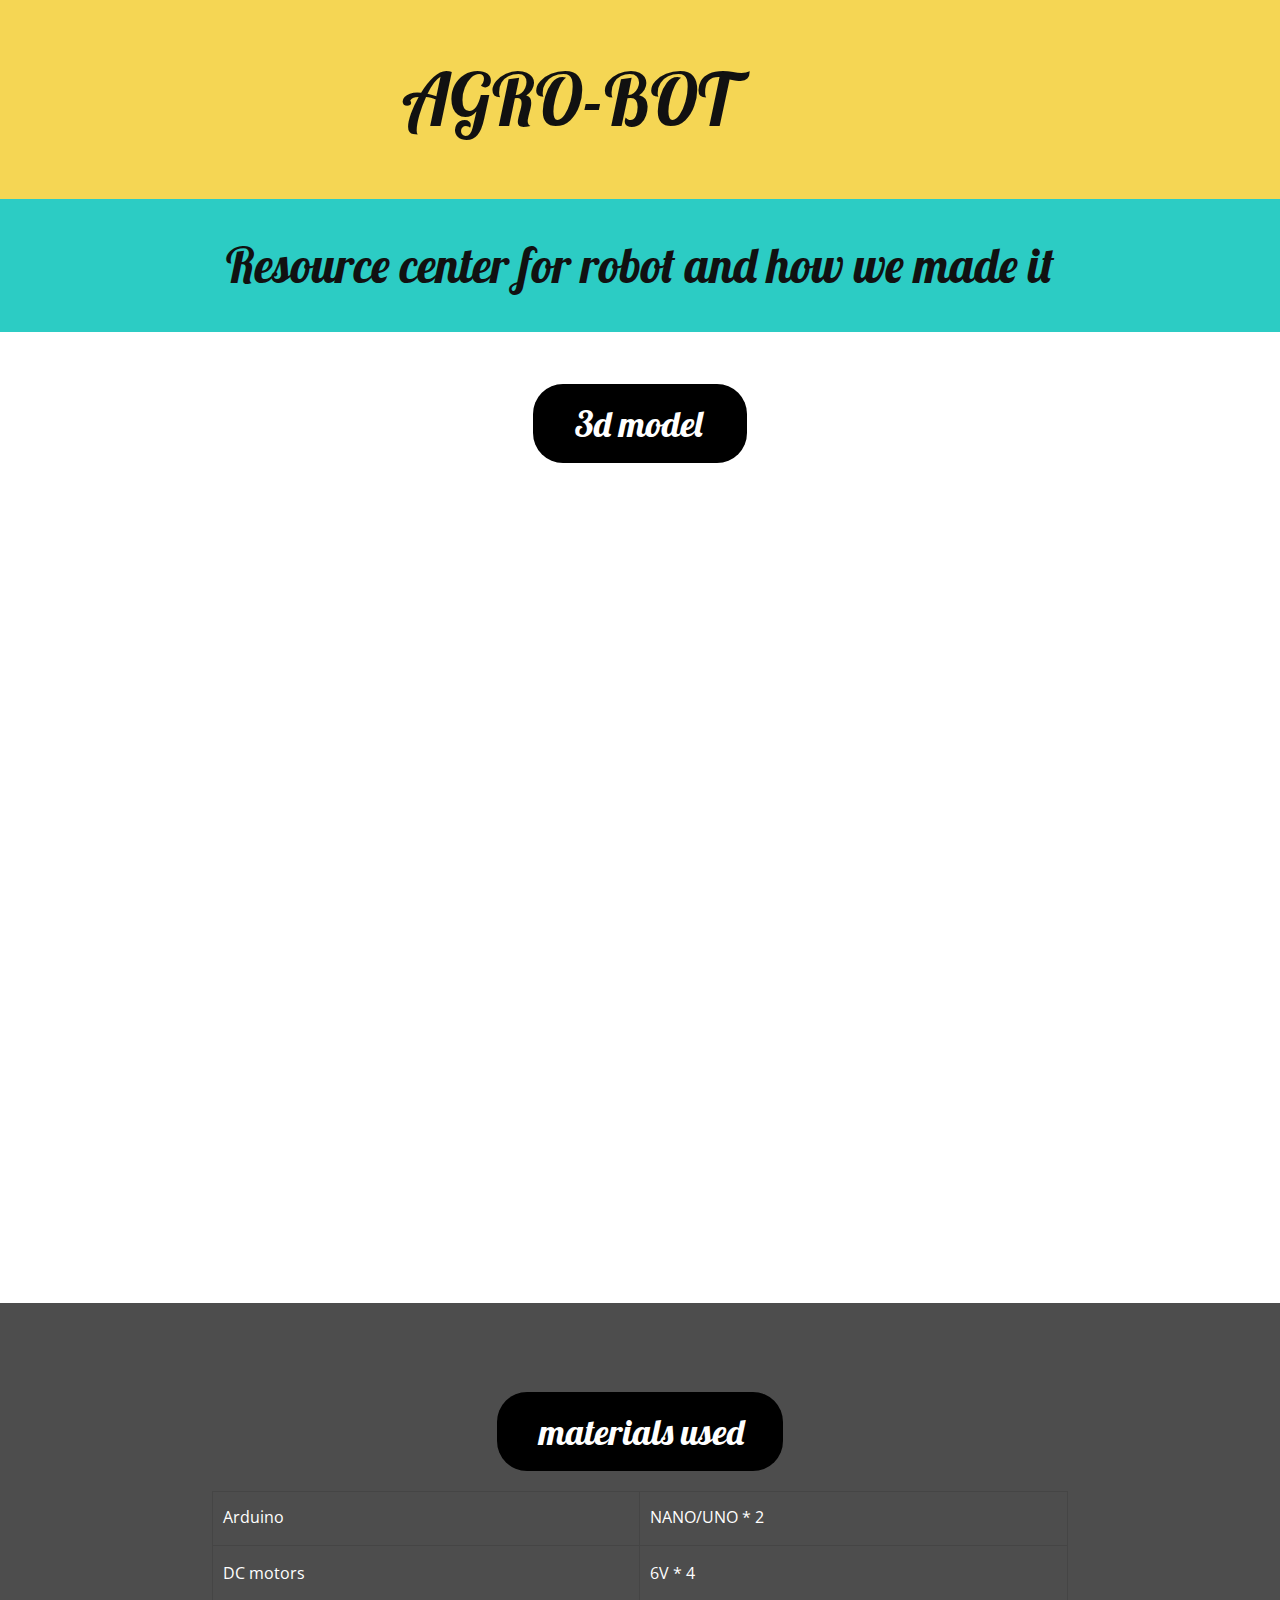
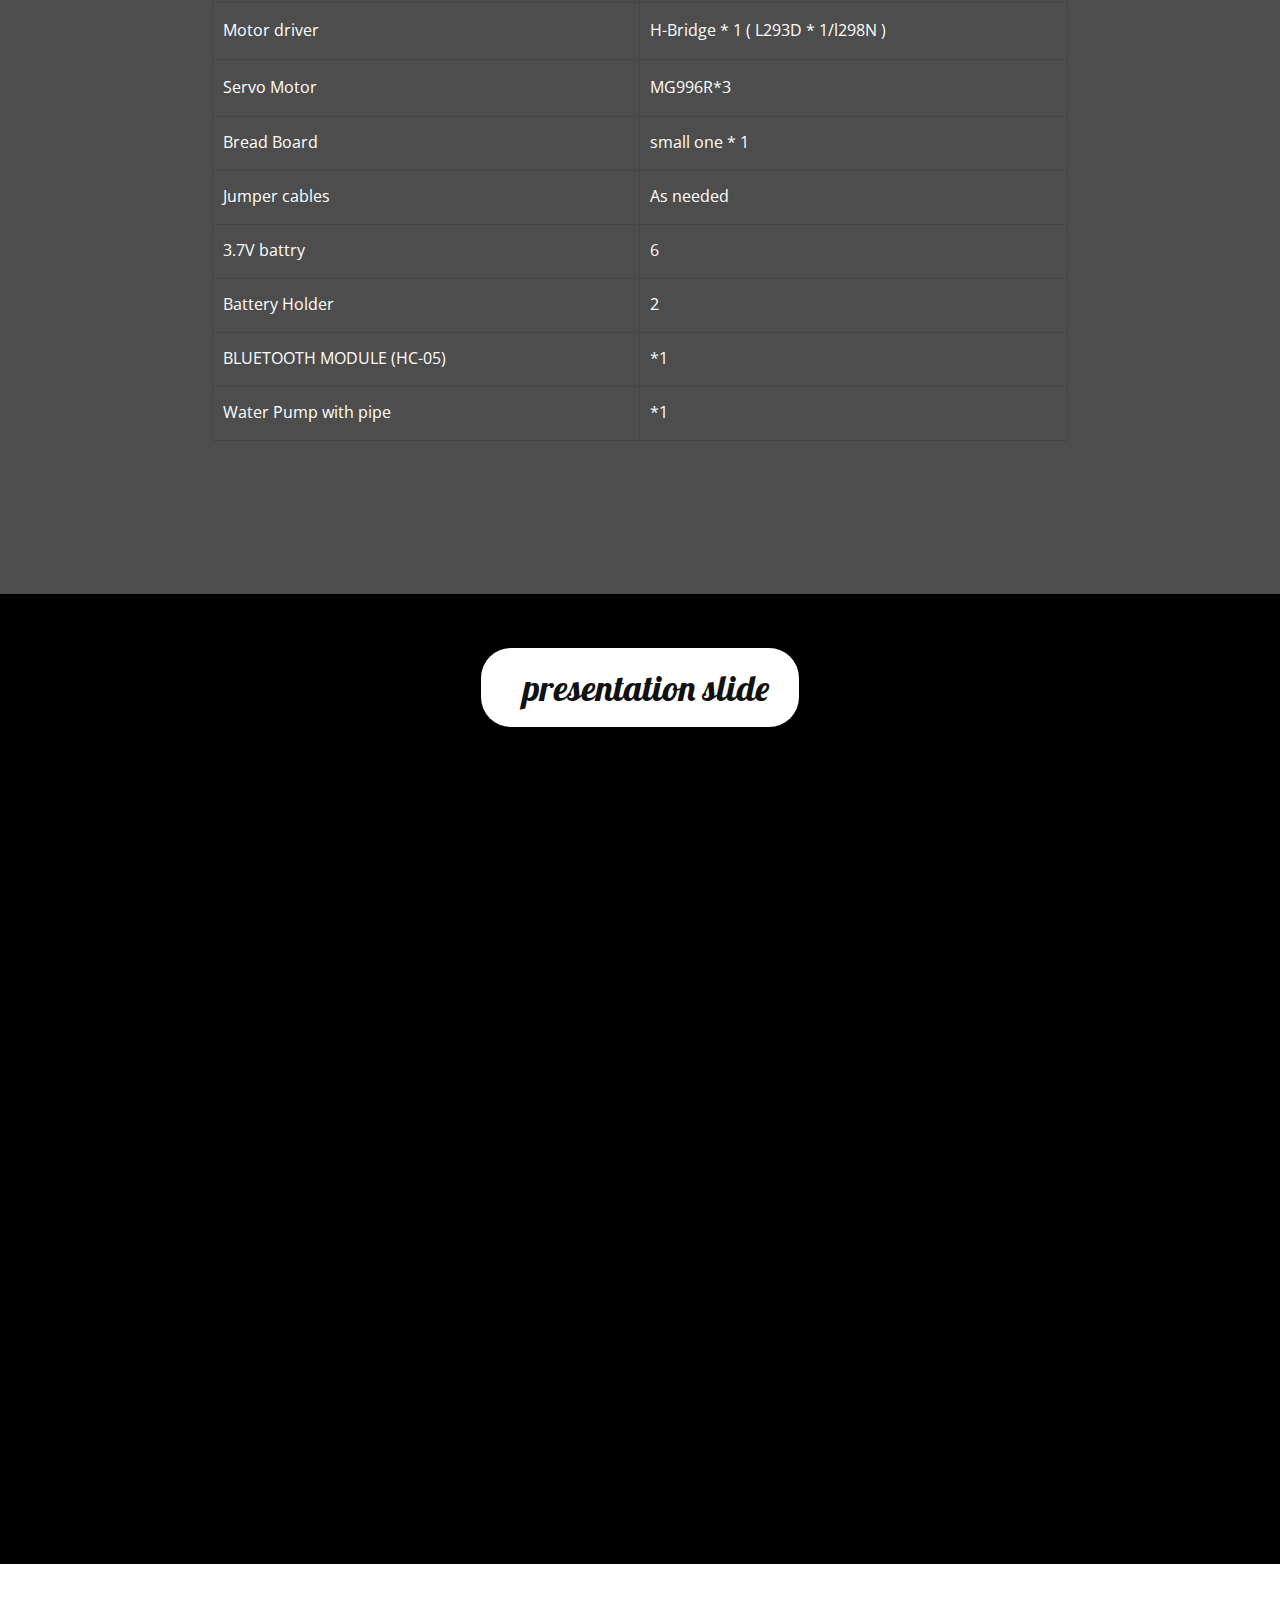
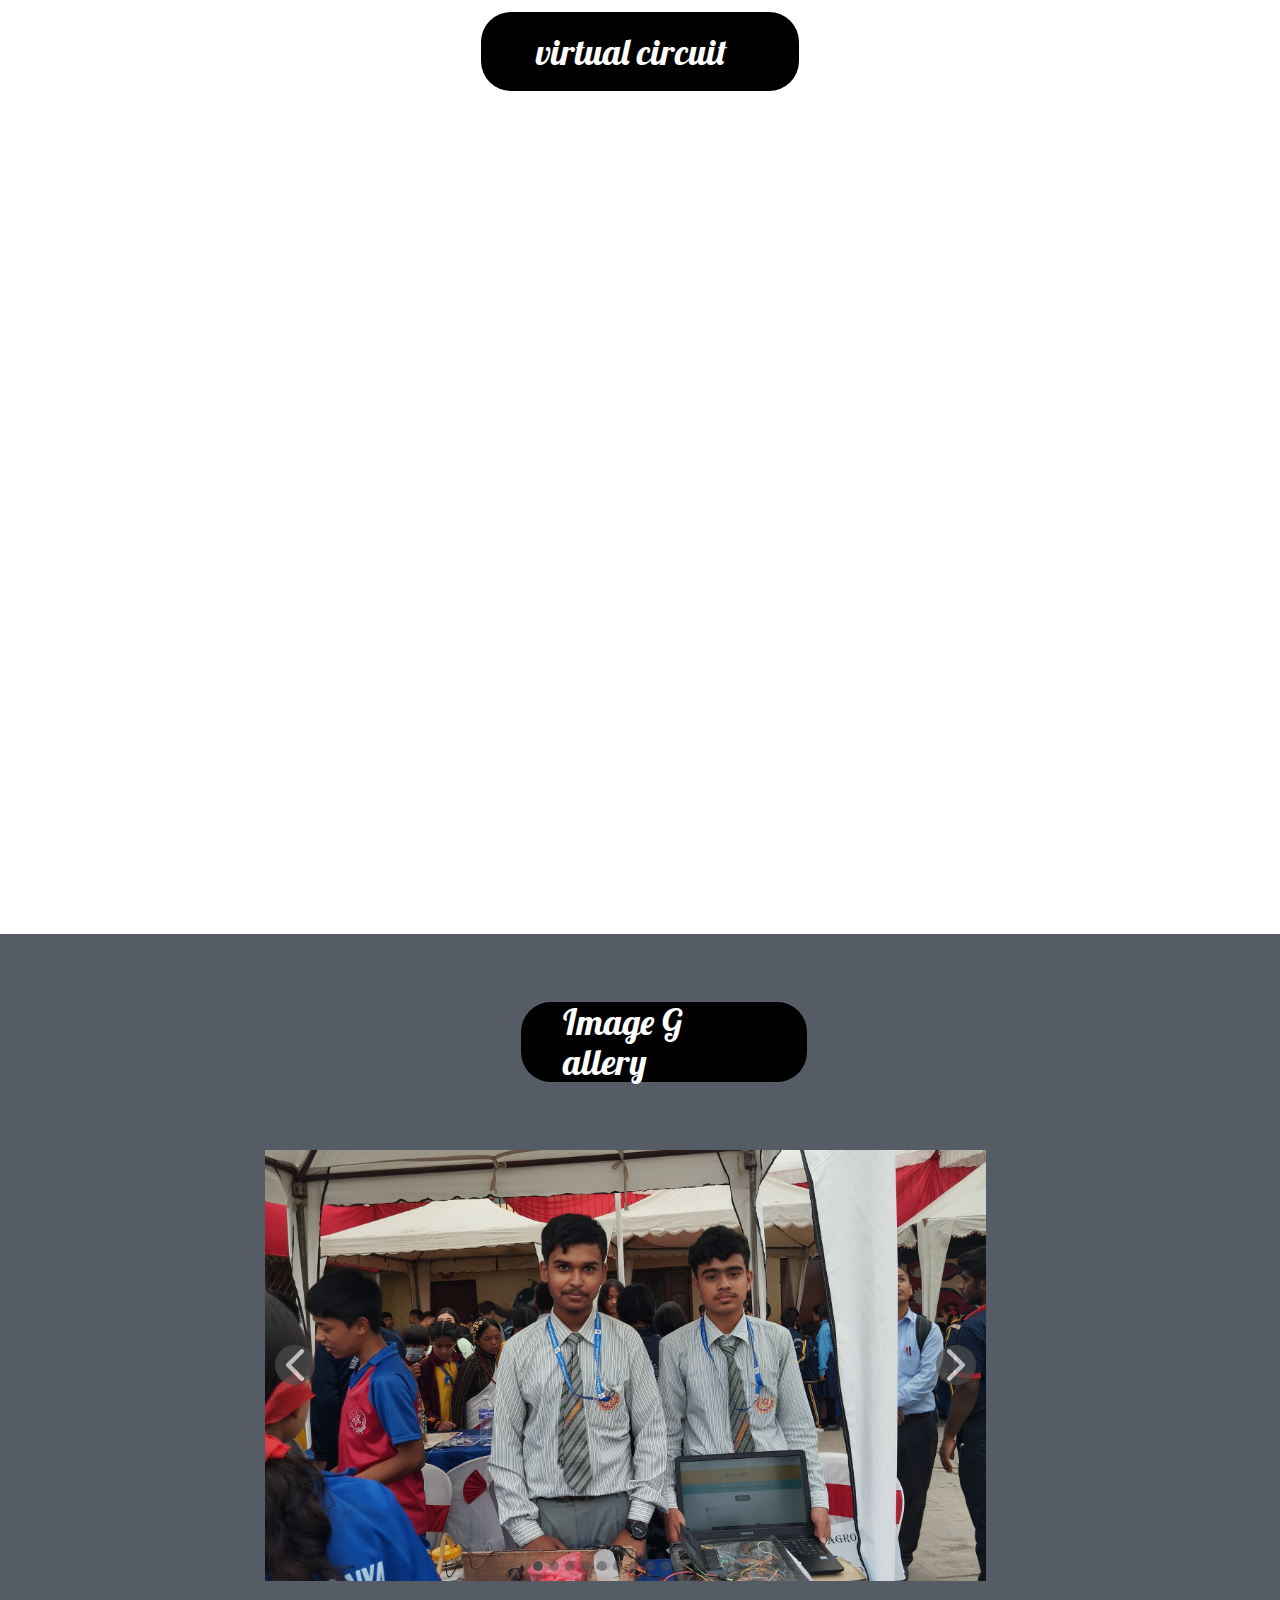
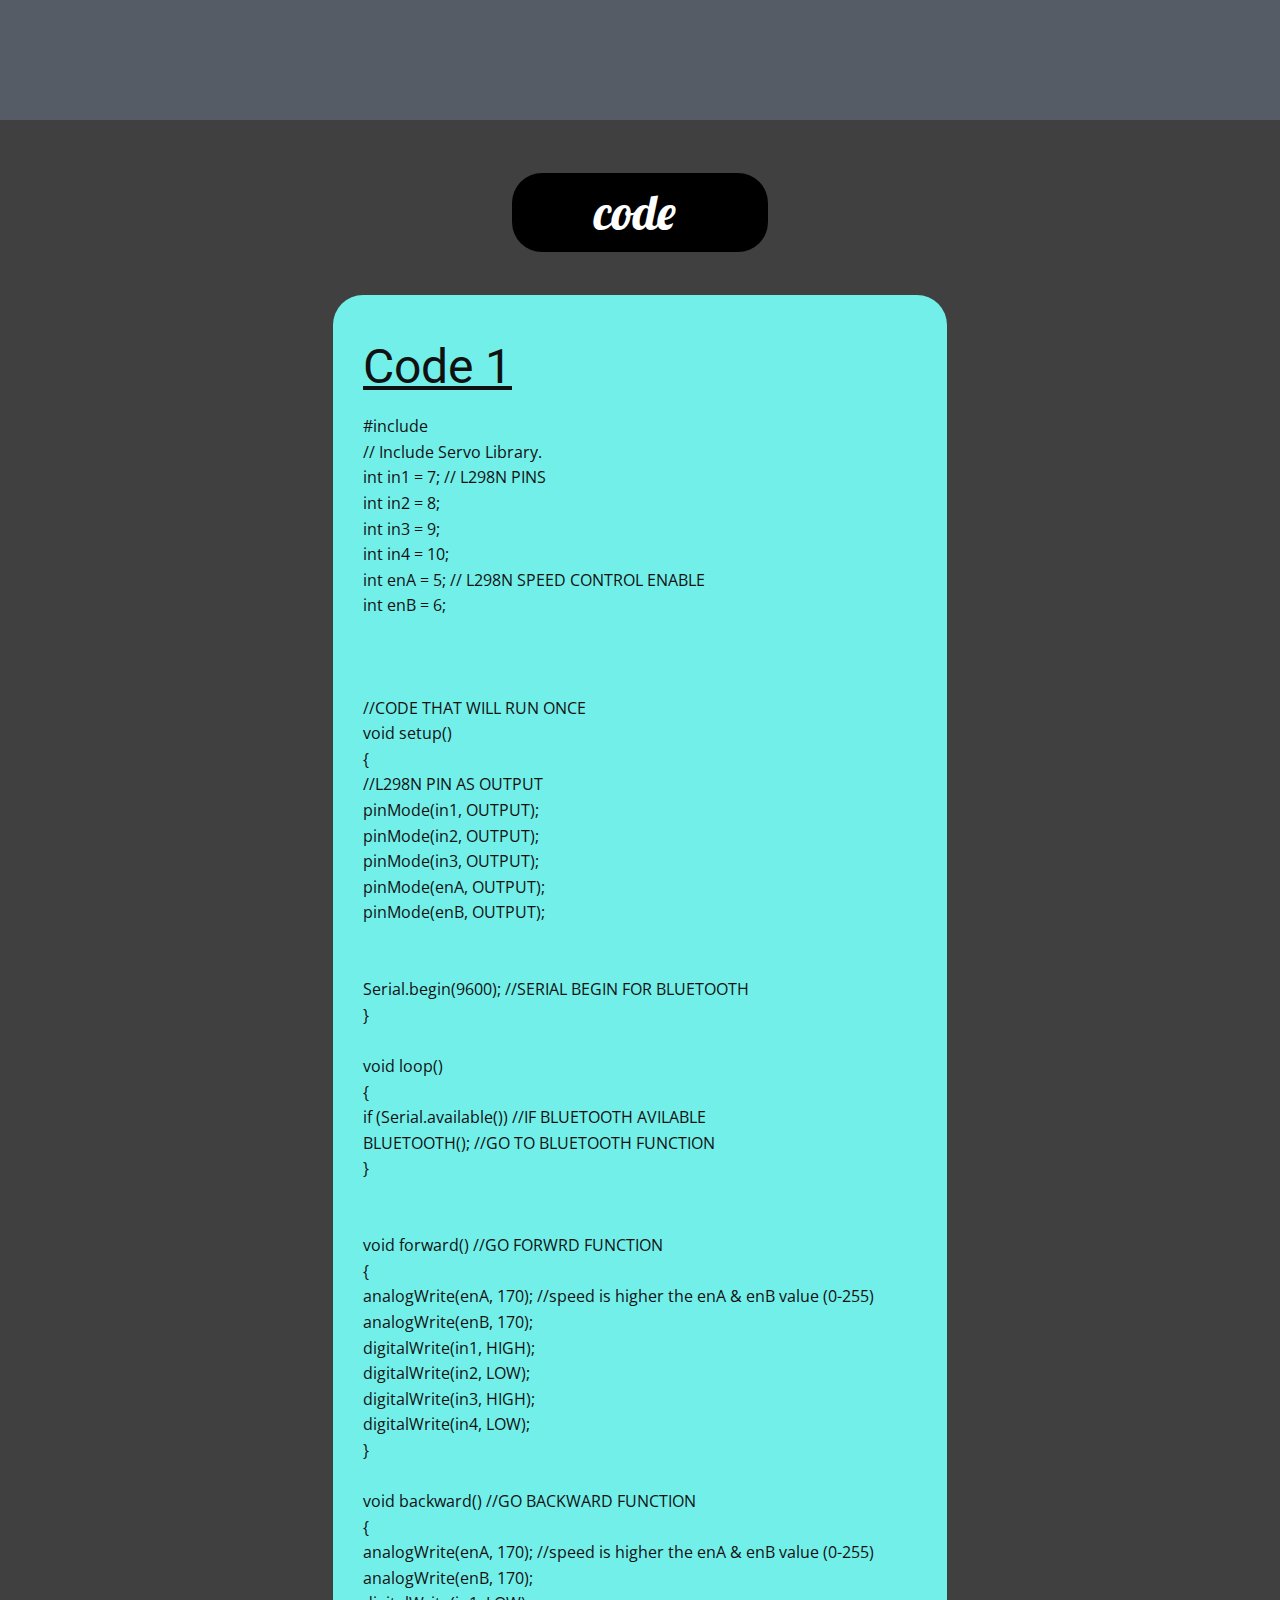
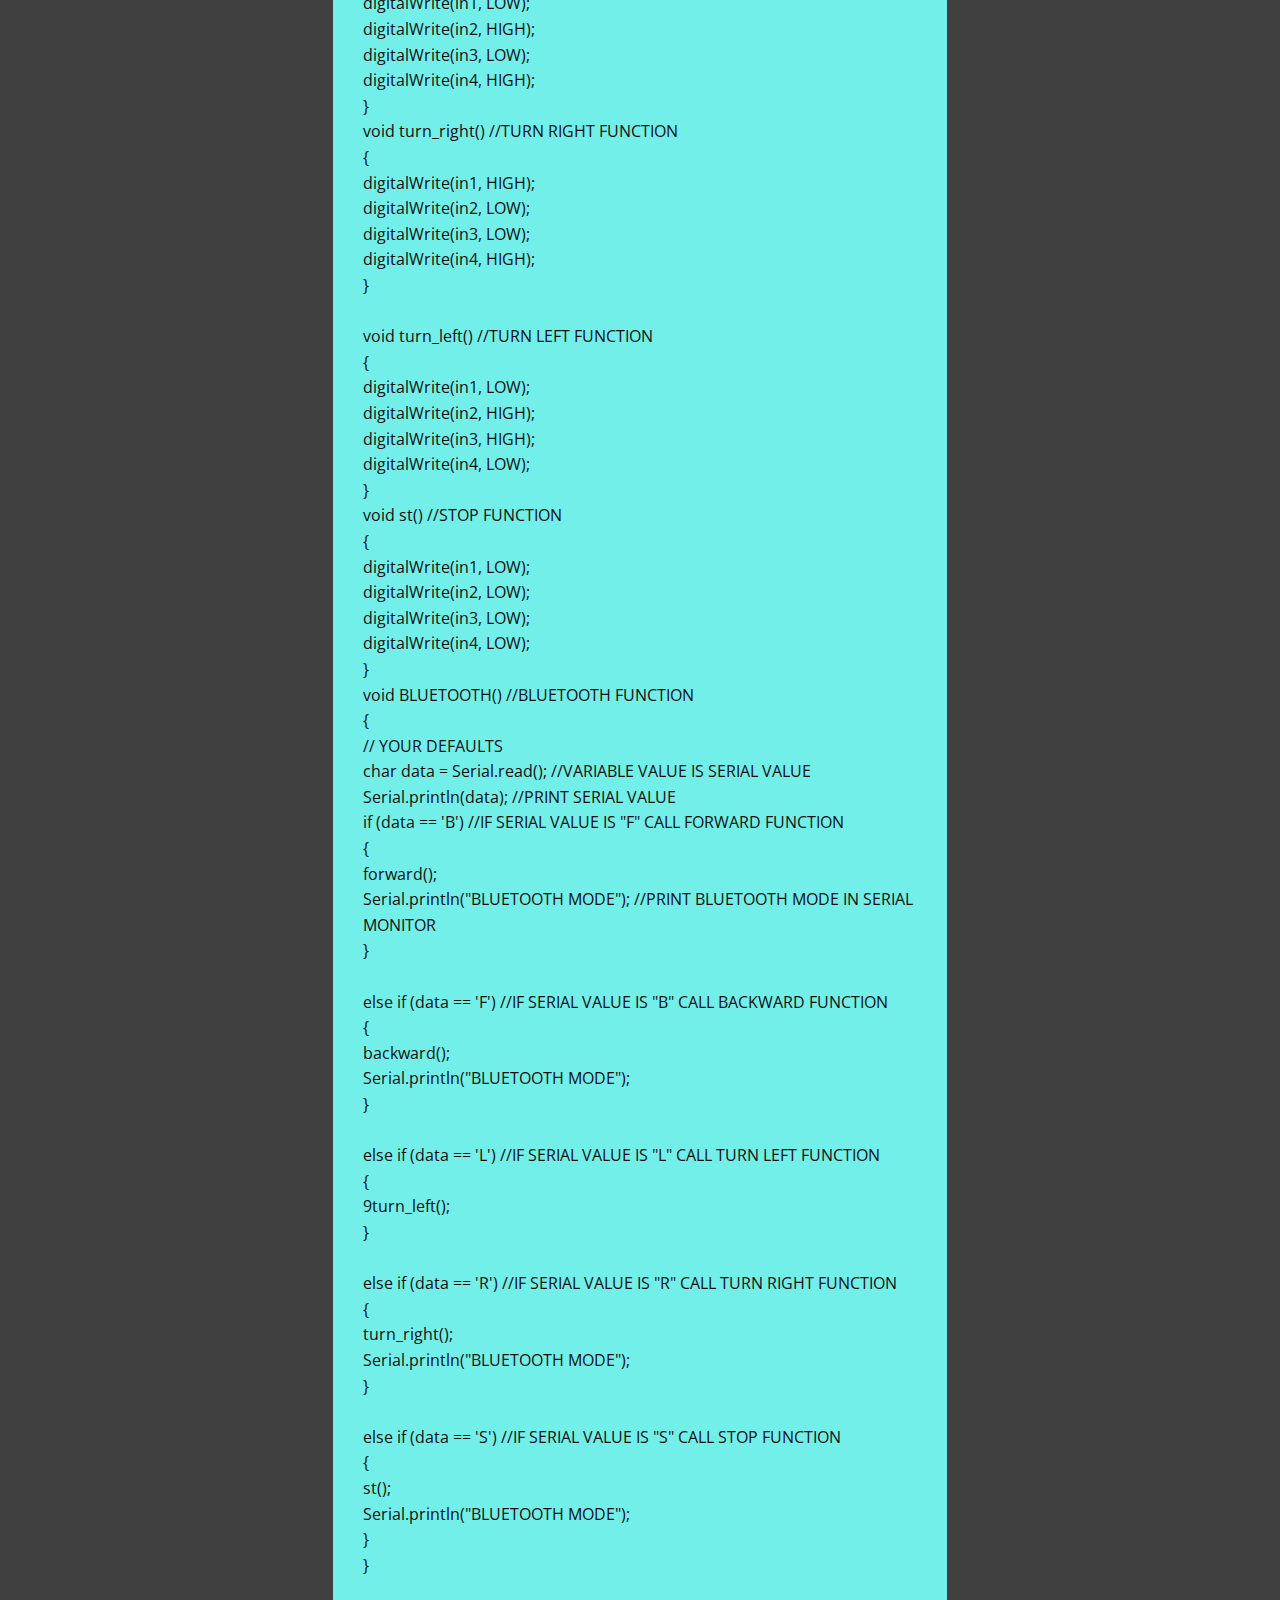
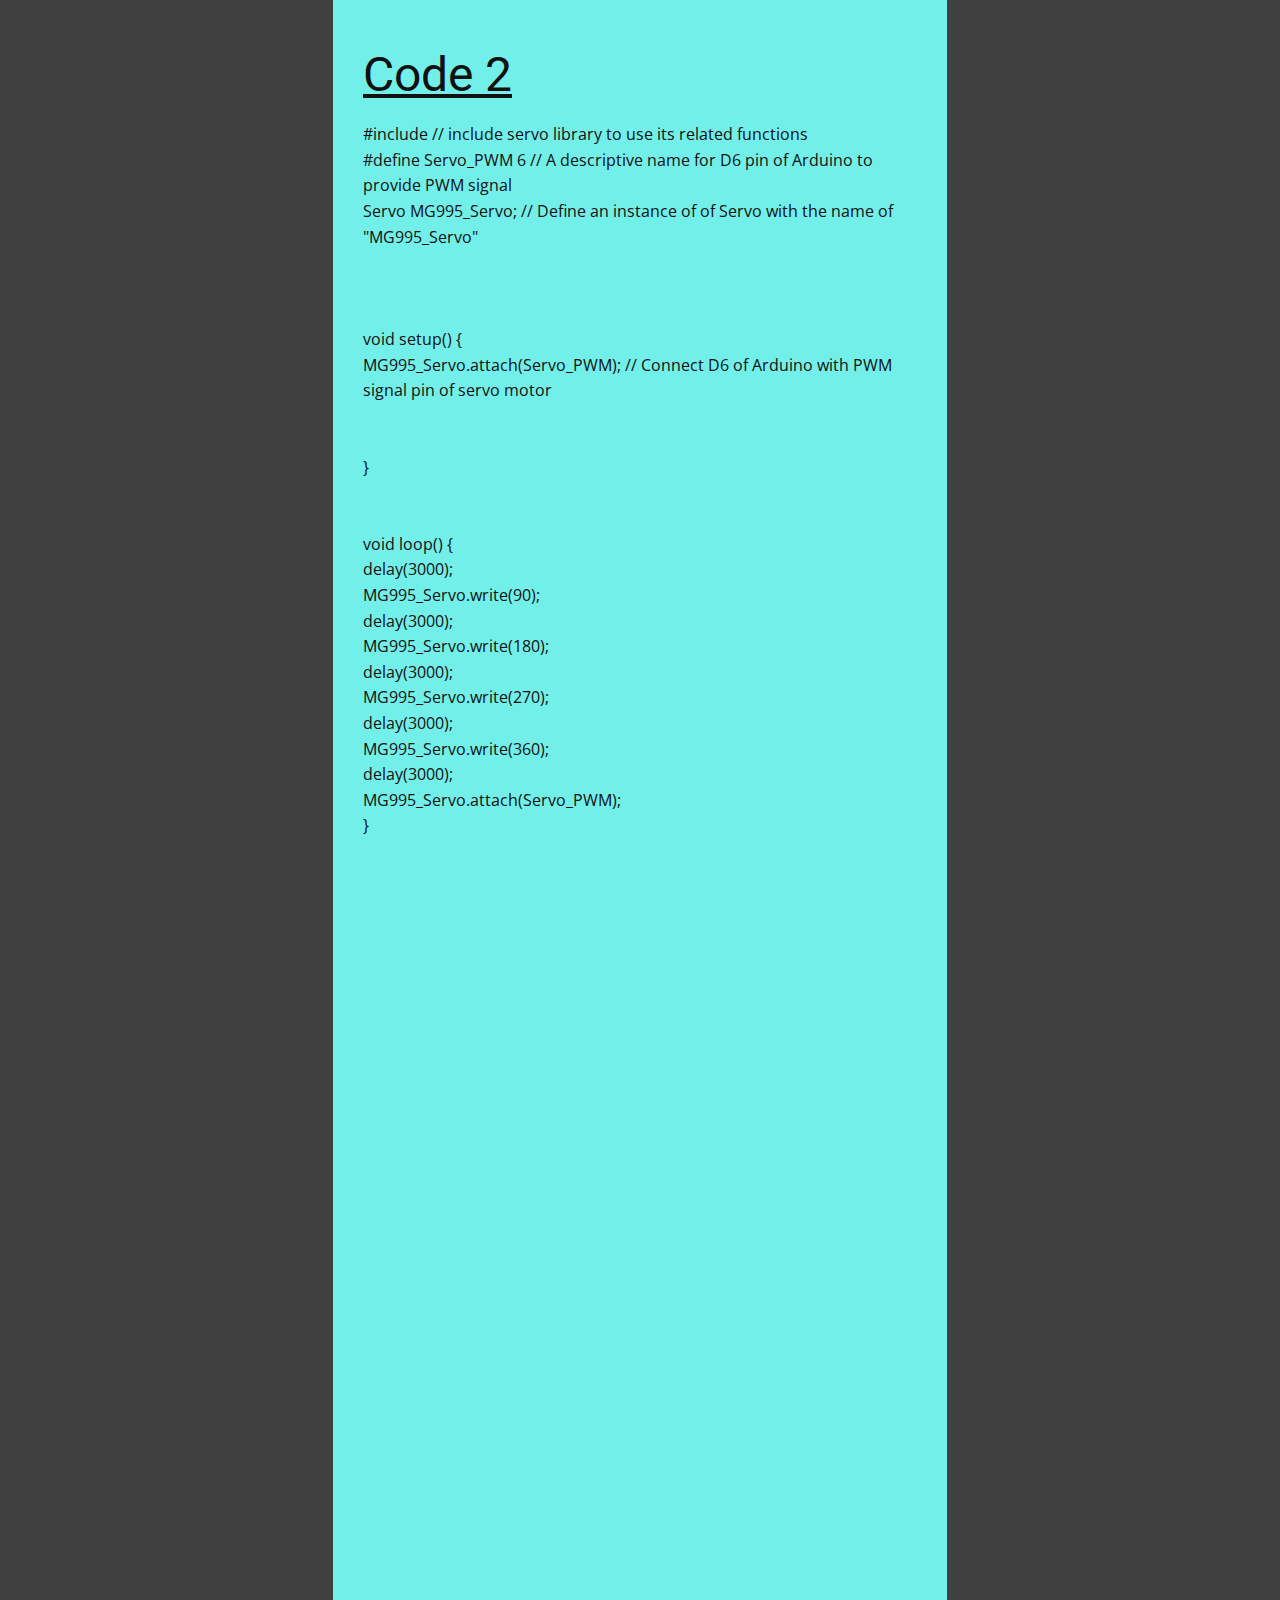
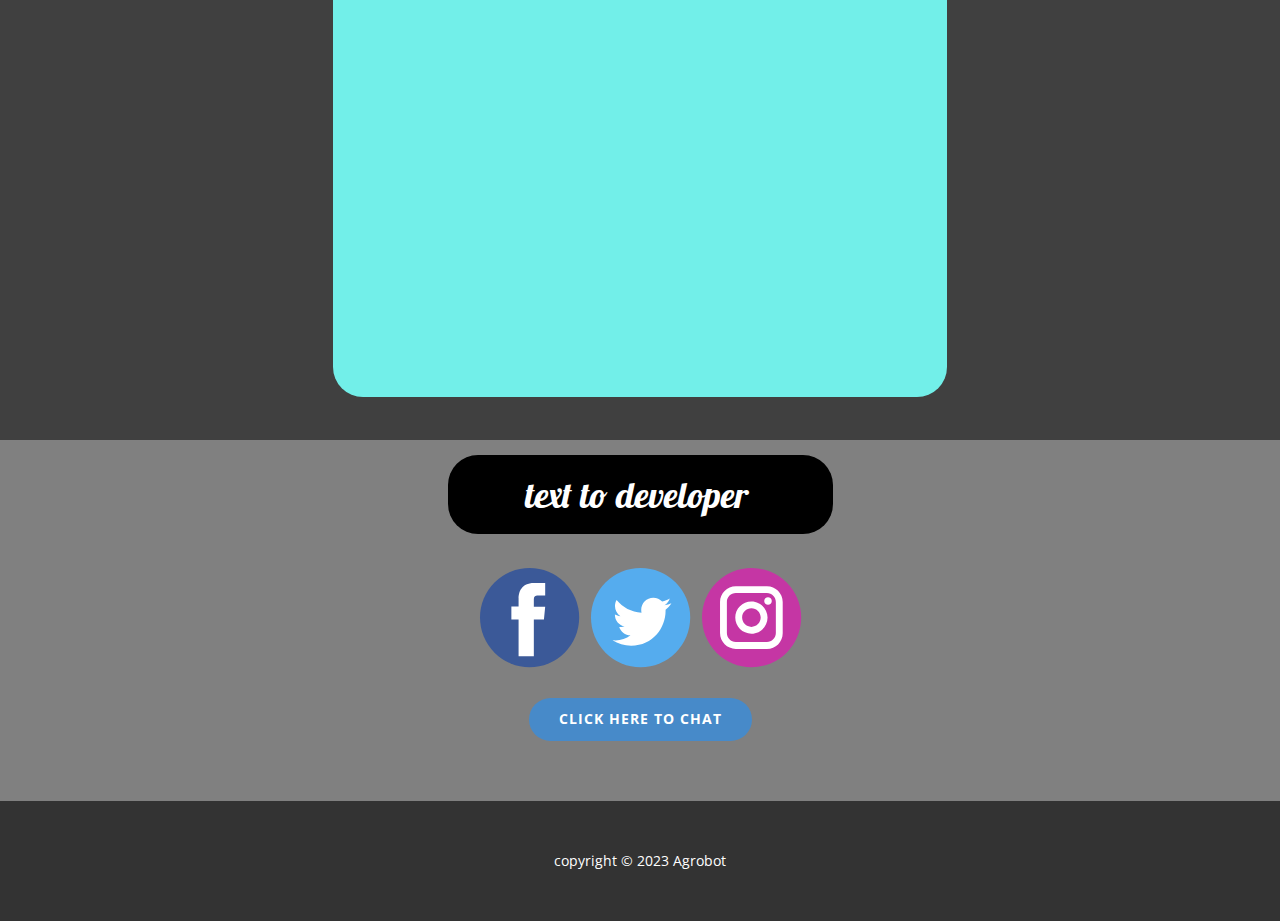
<file: index.html>
<!DOCTYPE html>
<html style="font-size: 16px;" lang="en"><head>
    <meta name="viewport" content="width=device-width, initial-scale=1.0">
    <meta charset="utf-8">
    <meta name="keywords" content=",Agrobot, Resource center for robot and how we made it, 3d model, Image G​​​allery, materials used, code,Gyani Rover usually reopresents Gyani as Gyanodaya and Rober as remotely operated vechile.
    Brilliant students of Gyanodaya’s Students Gyanodaya Secondary School of Bafal always comes first in everything. ">
    <meta name="description" content="Agrobot ">
    <title>Agrobot</title>
    <link rel="stylesheet" href="cast.css" media="screen">
<link rel="stylesheet" href="Home.css" media="screen">
    <script class="u-script" type="text/javascript" src="jquery.js" defer=""></script>
    <script class="u-script" type="text/javascript" src="script.js" defer=""></script>
    <meta name="generator" content="rover, ">
    <link id="u-theme-google-font" rel="stylesheet" href="https://fonts.googleapis.com/css?family=Roboto:100,100i,300,300i,400,400i,500,500i,700,700i,900,900i|Open+Sans:300,300i,400,400i,500,500i,600,600i,700,700i,800,800i">
    <link id="u-page-google-font" rel="stylesheet" href="https://fonts.googleapis.com/css?family=Lobster:400">
    <link rel="icon" href="icon.png" type="image/x-icon">
    
    <meta name="theme-color" content="#478ac9">
    <meta property="og:title" content="Agrobot">
    <meta property="og:type" content="website">
  </head>
  <body data-home-page="Home.html" data-home-page-title="Home" class="u-body u-xl-mode" data-lang="en"><header class="u-clearfix u-header u-palette-3-light-1 u-header" id="sec-bca8"><div class="u-clearfix u-sheet u-valign-middle-xl u-sheet-1">
        <h1 class="u-custom-font u-font-lobster u-text u-title u-text-1">AGRO-BOT</h1>
      </div></header>
    <section class="u-clearfix u-palette-4-dark-1 u-section-1" id="sec-bd87">
      <div class="u-clearfix u-sheet u-valign-middle-xl u-sheet-1">
        <h1 class="u-custom-font u-font-lobster u-text u-text-body-color u-text-default-xl u-text-1">Resource center for robot and how we made it</h1>
      </div>
    </section>
    <section class="u-clearfix u-section-2" id="sec-28d0">
      <div class="u-clearfix u-sheet u-sheet-1">
        <div class="u-black u-container-style u-group u-radius-30 u-shape-round u-group-1">
          <div class="u-container-layout u-container-layout-1">
            <h2 class="u-custom-font u-font-lobster u-text u-text-default-xl u-text-1">3d model</h2>
          </div>
        </div>
        <div class="u-clearfix u-custom-html u-hidden-lg u-hidden-md u-hidden-sm u-hidden-xs u-custom-html-1">
          <iframe width="1080" height="720" src="https://www.tinkercad.com/embed/5EqO6eLjZbh?editbtn=1" frameborder="0" marginwidth="0" marginheight="0" scrolling="no"></iframe>
        </div>
        <div class="u-clearfix u-custom-html u-hidden-md u-hidden-sm u-hidden-xl u-hidden-xs u-custom-html-2">
          <iframe width="800" height="720" src="https://www.tinkercad.com/embed/5EqO6eLjZbh?editbtn=1" frameborder="0" marginwidth="0" marginheight="0" scrolling="no"></iframe>
        </div>
        <div class="u-clearfix u-custom-html u-hidden-lg u-hidden-sm u-hidden-xl u-hidden-xs u-custom-html-3">
          <iframe width="720" height="500" src="https://www.tinkercad.com/embed/5EqO6eLjZbh?editbtn=1" frameborder="0" marginwidth="0" marginheight="0" scrolling="no"></iframe>
        </div>
        <div class="u-clearfix u-custom-html u-hidden-lg u-hidden-md u-hidden-xl u-hidden-xs u-custom-html-4">
          <iframe width="480" height="360" src="https://www.tinkercad.com/embed/5EqO6eLjZbh?editbtn=1" frameborder="0" marginwidth="0" marginheight="0" scrolling="no"></iframe>
        </div>
        <div class="u-clearfix u-custom-html u-hidden-lg u-hidden-md u-hidden-sm u-hidden-xl u-custom-html-5">
          <iframe width="300" height="240" src="https://www.tinkercad.com/embed/5EqO6eLjZbh?editbtn=1" frameborder="0" marginwidth="0" marginheight="0" scrolling="no"></iframe>
        </div>
      </div>
    </section>
    <section class="u-clearfix u-grey-70 u-section-3" id="sec-bc43">
      <div class="u-clearfix u-sheet u-sheet-1">
        <div class="u-black u-container-style u-group u-radius-30 u-shape-round u-group-1">
          <div class="u-container-layout u-container-layout-1">
            <h2 class="u-custom-font u-font-lobster u-text u-text-1">materials used</h2>
          </div>
        </div>
        <div class="u-table u-table-responsive u-table-1">
          <table class="u-table-entity">
            <colgroup>
              <col width="49.9%">
              <col width="50.1%">
            </colgroup>
            <tbody class="u-table-body">
              <tr style="height: 54px;">
                <td class="u-border-1 u-border-grey-dark-1 u-table-cell">Arduino</td>
                <td class="u-border-1 u-border-grey-dark-1 u-table-cell">NANO/UNO * 2</td>
              </tr>
              <tr style="height: 57px;">
                <td class="u-border-1 u-border-grey-dark-1 u-table-cell">DC motors</td>
                <td class="u-border-1 u-border-grey-dark-1 u-table-cell">6V * 4</td>
              </tr>
              <tr style="height: 57px;">
                <td class="u-border-1 u-border-grey-dark-1 u-table-cell">Motor driver</td>
                <td class="u-border-1 u-border-grey-dark-1 u-table-cell">H-Bridge * 1 ( L293D * 1/l298N )</td>
              </tr>
              
              <tr style="height: 57px;">
                <td class="u-border-1 u-border-grey-dark-1 u-table-cell">Servo Motor</td>
                <td class="u-border-1 u-border-grey-dark-1 u-table-cell">MG996R*3 </td>
              </tr>
            
              <tr style="height: 54px;">
                <td class="u-border-1 u-border-grey-dark-1 u-table-cell">Bread Board</td>
                <td class="u-border-1 u-border-grey-dark-1 u-table-cell">small one * 1</td>
              </tr>
              <tr style="height: 54px;">
                <td class="u-border-1 u-border-grey-dark-1 u-table-cell">Jumper cables</td>
                <td class="u-border-1 u-border-grey-dark-1 u-table-cell">As needed</td>
              </tr>
              <tr style="height: 54px;">
                <td class="u-border-1 u-border-grey-dark-1 u-table-cell">3.7V battry</td>
                <td class="u-border-1 u-border-grey-dark-1 u-table-cell">6</td>
              </tr>
               <tr style="height: 54px;">
                <td class="u-border-1 u-border-grey-dark-1 u-table-cell">Battery Holder</td>
                <td class="u-border-1 u-border-grey-dark-1 u-table-cell">2</td>
              </tr>
              <tr style="height: 54px;">
                <td class="u-border-1 u-border-grey-dark-1 u-table-cell">BLUETOOTH MODULE (HC-05)</td>
                <td class="u-border-1 u-border-grey-dark-1 u-table-cell">*1</td>
              </tr>
              <tr style="height: 54px;">
                <td class="u-border-1 u-border-grey-dark-1 u-table-cell">Water Pump with pipe</td>
                <td class="u-border-1 u-border-grey-dark-1 u-table-cell">*1</td>
              </tr>
             
            </tbody>
          </table>
        </div>
      </div>
    </section>
    <section class="u-black u-clearfix u-section-4" id="sec-6335">
      <div class="u-clearfix u-sheet u-sheet-1">
        <div class="u-container-style u-group u-radius-30 u-shape-round u-white u-group-1">
          <div class="u-container-layout u-valign-middle-sm u-container-layout-1">
            <h2 class="u-custom-font u-font-lobster u-text u-text-1">presentation slide</h2>
          </div>
        </div>
        <div class="u-clearfix u-custom-html u-hidden-lg u-hidden-md u-hidden-sm u-hidden-xs u-custom-html-1">
          <iframe src="https://docs.google.com/presentation/d/e/2PACX-1vQucVy2kp7t4nyckZsLbkZPHAAaCqSgJZLJPZEDlvTdEjT4CGWWjj74OGF7DTDTkA/embed?start=false&loop=false&delayms=3000" frameborder="0" width="1080" height="720" allowfullscreen="true" mozallowfullscreen="true" webkitallowfullscreen="true"></iframe>
        </div>
        <div class="u-clearfix u-custom-html u-hidden-md u-hidden-sm u-hidden-xl u-hidden-xs u-custom-html-2">
          <iframe src="https://docs.google.com/presentation/d/e/2PACX-1vQucVy2kp7t4nyckZsLbkZPHAAaCqSgJZLJPZEDlvTdEjT4CGWWjj74OGF7DTDTkA/embed?start=false&loop=false&delayms=3000" frameborder="0" width="800" height="720" allowfullscreen="true" mozallowfullscreen="true" webkitallowfullscreen="true"></iframe>
        </div>
        <div class="u-clearfix u-custom-html u-hidden-lg u-hidden-sm u-hidden-xl u-hidden-xs u-custom-html-3">
          <iframe src="https://docs.google.com/presentation/d/e/2PACX-1vQucVy2kp7t4nyckZsLbkZPHAAaCqSgJZLJPZEDlvTdEjT4CGWWjj74OGF7DTDTkA/embed?start=false&loop=false&delayms=3000" frameborder="0" width="720" height="500" allowfullscreen="true" mozallowfullscreen="true" webkitallowfullscreen="true"></iframe>
        </div>
        <div class="u-clearfix u-custom-html u-hidden-lg u-hidden-md u-hidden-xl u-hidden-xs u-custom-html-4">
          <iframe src="https://docs.google.com/presentation/d/e/2PACX-1vQucVy2kp7t4nyckZsLbkZPHAAaCqSgJZLJPZEDlvTdEjT4CGWWjj74OGF7DTDTkA/embed?start=false&loop=false&delayms=3000" frameborder="0" width="480" height="360" allowfullscreen="true" mozallowfullscreen="true" webkitallowfullscreen="true"></iframe>
        </div>
        <div class="u-clearfix u-custom-html u-hidden-lg u-hidden-md u-hidden-sm u-hidden-xl u-custom-html-5">
          <iframe src="https://docs.google.com/presentation/d/e/2PACX-1vQucVy2kp7t4nyckZsLbkZPHAAaCqSgJZLJPZEDlvTdEjT4CGWWjj74OGF7DTDTkA/embed?start=false&loop=false&delayms=3000" frameborder="0" width="300" height="240" allowfullscreen="true" mozallowfullscreen="true" webkitallowfullscreen="true"></iframe>
        </div>
      </div>
    </section>
    <section class="u-clearfix u-white u-section-5" id="sec-61f7">
      <div class="u-clearfix u-sheet u-sheet-1">
        <div class="u-black u-container-style u-group u-radius-30 u-shape-round u-group-1">
          <div class="u-container-layout u-valign-middle-lg u-valign-middle-md u-valign-middle-sm u-valign-middle-xl u-container-layout-1">
            <h2 class="u-custom-font u-font-lobster u-text u-text-1">virtual circuit</h2>
          </div>
        </div>
        <div class="u-clearfix u-custom-html u-hidden-lg u-hidden-md u-hidden-sm u-hidden-xs u-custom-html-1">
          <iframe width="1080" height="720" src="https://www.tinkercad.com/embed/ecQe59fa33q?editbtn=1" frameborder="0" marginwidth="0" marginheight="0" scrolling="no"></iframe>
        </div>
        <div class="u-clearfix u-custom-html u-hidden-md u-hidden-sm u-hidden-xl u-hidden-xs u-custom-html-2">
          <iframe width="800" height="720" src="https://www.tinkercad.com/embed/ecQe59fa33q?editbtn=1" frameborder="0" marginwidth="0" marginheight="0" scrolling="no"></iframe>
        </div>
        <div class="u-clearfix u-custom-html u-hidden-lg u-hidden-sm u-hidden-xl u-hidden-xs u-custom-html-3">
          <iframe width="720" height="500" src="https://www.tinkercad.com/embed/ecQe59fa33q?editbtn=1" frameborder="0" marginwidth="0" marginheight="0" scrolling="no"></iframe>
        </div>
        <div class="u-clearfix u-custom-html u-hidden-lg u-hidden-md u-hidden-xl u-hidden-xs u-custom-html-4">
          <iframe width="480" height="360" src="https://www.tinkercad.com/embed/ecQe59fa33q?editbtn=1" frameborder="0" marginwidth="0" marginheight="0" scrolling="no"></iframe>
        </div>
        <div class="u-clearfix u-custom-html u-hidden-lg u-hidden-md u-hidden-sm u-hidden-xl u-custom-html-5">
          <iframe width="300" height="240" src="https://www.tinkercad.com/embed/ecQe59fa33q?editbtn=1" frameborder="0" marginwidth="0" marginheight="0" scrolling="no"></iframe>
        </div>
      </div>
    </section>
    <section class="u-clearfix u-palette-5-dark-2 u-section-6" id="sec-1ffc">
      <div class="u-clearfix u-sheet u-sheet-1">
        <div class="u-black u-container-style u-group u-radius-30 u-shape-round u-group-1">
          <div class="u-container-layout u-valign-middle-md u-valign-middle-sm u-valign-middle-xl u-valign-middle-xs u-container-layout-1">
            <h2 class="u-custom-font u-font-lobster u-text u-text-default-xl u-text-1">Image G​​​allery</h2>
          </div>
        </div>
        <div class="u-carousel u-gallery u-gallery-slider u-layout-carousel u-lightbox u-no-transition u-show-text-on-hover u-gallery-1" data-interval="5000" data-u-ride="carousel" id="carousel-08e2">
          <ol class="u-absolute-hcenter u-carousel-indicators u-carousel-indicators-1">
            <li data-u-target="#carousel-08e2" data-u-slide-to="0" class="u-active u-grey-70 u-shape-circle" style="width: 10px; height: 10px;"></li>
            <li data-u-target="#carousel-08e2" data-u-slide-to="1" class="u-grey-70 u-shape-circle" style="width: 10px; height: 10px;"></li>
            <li data-u-target="#carousel-08e2" data-u-slide-to="2" class="u-grey-70 u-shape-circle" style="width: 10px; height: 10px;"></li>
            <li data-u-target="#carousel-08e2" data-u-slide-to="3" class="u-grey-70 u-shape-circle" style="width: 10px; height: 10px;"></li>
            <li data-u-target="#carousel-08e2" data-u-slide-to="4" class="u-grey-70 u-shape-circle" style="width: 10px; height: 10px;"></li>
            <li data-u-target="#carousel-08e2" data-u-slide-to="5" class="u-grey-70 u-shape-circle" style="width: 10px; height: 10px;"></li>
            <li data-u-target="#carousel-08e2" data-u-slide-to="6" class="u-grey-70 u-shape-circle" style="width: 10px; height: 10px;"></li>
            <li data-u-target="#carousel-08e2" data-u-slide-to="7" class="u-grey-70 u-shape-circle" style="width: 10px; height: 10px;"></li>
            <li data-u-target="#carousel-08e2" data-u-slide-to="8" class="u-grey-70 u-shape-circle" style="width: 10px; height: 10px;"></li>
            <li data-u-target="#carousel-08e2" data-u-slide-to="9" class="u-grey-70 u-shape-circle" style="width: 10px; height: 10px;"></li>
            <li data-u-target="#carousel-08e2" data-u-slide-to="10" class="u-grey-70 u-shape-circle" style="width: 10px; height: 10px;"></li>
            <li data-u-target="#carousel-08e2" data-u-slide-to="11" class="u-grey-70 u-shape-circle" style="width: 10px; height: 10px;"></li>
          </ol>
          <div class="u-carousel-inner u-gallery-inner" role="listbox">
            <div class="u-active u-carousel-item u-effect-fade u-gallery-item u-carousel-item-1" data-image-width="1440" data-image-height="1080">
              <div class="u-back-slide">
                <img class="u-back-image u-expanded" src="images/pp1.jpg">
              </div>
              <div class="u-align-center-xs u-over-slide u-shading u-valign-bottom-xs u-over-slide-1">
                <h3 class="u-gallery-heading"></h3>
                <p class="u-gallery-text"></p>
              </div>
              <style data-mode="XL" data-visited="true"></style>
              <style data-mode="LG" data-visited="true"></style>
              <style data-mode="MD" data-visited="true"></style>
              <style data-mode="SM"></style>
              <style data-mode="XS" data-visited="true"></style>
            </div>
            <div class="u-carousel-item u-effect-fade u-gallery-item u-carousel-item-2">
              <div class="u-back-slide" data-image-width="720" data-image-height="333">
                <img class="u-back-image u-expanded" src="images/pp2.jpg" alt="">
              </div>
              <div class="u-align-center-xs u-over-slide u-shading u-valign-bottom-xs u-over-slide-2">
                <h3 class="u-gallery-heading"></h3>
                <p class="u-gallery-text"></p>
              </div>
            </div>
            <div class="u-carousel-item u-effect-fade u-gallery-item u-carousel-item-3" data-image-width="1440" data-image-height="1080">
              <div class="u-back-slide">
                <img class="u-back-image u-expanded" src="images/pp3.jpg">
              </div>
              <div class="u-align-center-xs u-over-slide u-shading u-valign-bottom-xs u-over-slide-3">
                <h3 class="u-gallery-heading"></h3>
                <p class="u-gallery-text"></p>
              </div>
              <style data-mode="XL" data-visited="true"></style>
              <style data-mode="LG" data-visited="true"></style>
              <style data-mode="MD" data-visited="true"></style>
              <style data-mode="SM"></style>
              <style data-mode="XS" data-visited="true"></style>
            </div>
            <div class="u-carousel-item u-effect-fade u-gallery-item u-carousel-item-4" data-image-width="1440" data-image-height="1080">
              <div class="u-back-slide">
                <img class="u-back-image u-expanded" src="images/pp4.jpg">
              </div>
              <div class="u-align-center-xs u-over-slide u-shading u-valign-bottom-xs u-over-slide-4">
                <h3 class="u-gallery-heading"></h3>
                <p class="u-gallery-text"></p>
              </div>
              <style data-mode="XL" data-visited="true"></style>
              <style data-mode="LG" data-visited="true"></style>
              <style data-mode="MD" data-visited="true"></style>
              <style data-mode="SM"></style>
              <style data-mode="XS" data-visited="true"></style>
            </div>
            <div class="u-carousel-item u-effect-fade u-gallery-item u-carousel-item-5" data-image-width="720" data-image-height="541">
              <div class="u-back-slide">
                <img class="u-back-image u-expanded" src="images/pp5.jpg">
              </div>
              <div class="u-align-center-xs u-over-slide u-shading u-valign-bottom-xs u-over-slide-5">
                <h3 class="u-gallery-heading"></h3>
                <p class="u-gallery-text"></p>
              </div>
              <style data-mode="XL" data-visited="true"></style>
              <style data-mode="LG" data-visited="true"></style>
              <style data-mode="MD" data-visited="true"></style>
              <style data-mode="SM"></style>
              <style data-mode="XS" data-visited="true"></style>
            </div>
            <div class="u-carousel-item u-effect-fade u-gallery-item u-carousel-item-6" data-image-width="648" data-image-height="868">
              <div class="u-back-slide">
                <img class="u-back-image u-expanded" src="images/pp6.jpg">
              </div>
              <div class="u-align-center-xs u-over-slide u-shading u-valign-bottom-xs u-over-slide-6">
                <h3 class="u-gallery-heading"></h3>
                <p class="u-gallery-text"></p>
              </div>
              <style data-mode="XL" data-visited="true"></style>
              <style data-mode="LG" data-visited="true"></style>
              <style data-mode="MD" data-visited="true"></style>
              <style data-mode="SM"></style>
              <style data-mode="XS" data-visited="true"></style>
            </div>
            <div class="u-carousel-item u-effect-fade u-gallery-item u-carousel-item-7" data-image-width="1080" data-image-height="1080">
              <div class="u-back-slide">
                <img class="u-back-image u-expanded" src="images/pp7.jpg">
              </div>
              <div class="u-align-center-xs u-over-slide u-shading u-valign-bottom-xs u-over-slide-7">
                <h3 class="u-gallery-heading"></h3>
                <p class="u-gallery-text"></p>
              </div>
              <style data-mode="XL" data-visited="true"></style>
              <style data-mode="LG" data-visited="true"></style>
              <style data-mode="MD" data-visited="true"></style>
              <style data-mode="SM"></style>
              <style data-mode="XS" data-visited="true"></style>
            </div>
            <div class="u-carousel-item u-effect-fade u-gallery-item u-carousel-item-8" data-image-width="1440" data-image-height="1080">
              <div class="u-back-slide">
                <img class="u-back-image u-expanded" src="images/pp8.jpg">
              </div>
              <div class="u-align-center-xs u-over-slide u-shading u-valign-bottom-xs u-over-slide-8">
                <h3 class="u-gallery-heading"></h3>
                <p class="u-gallery-text"></p>
              </div>
              <style data-mode="XL" data-visited="true"></style>
              <style data-mode="LG" data-visited="true"></style>
              <style data-mode="MD" data-visited="true"></style>
              <style data-mode="SM"></style>
              <style data-mode="XS" data-visited="true"></style>
            </div>
            <div class="u-carousel-item u-effect-fade u-gallery-item u-carousel-item-9" data-image-width="1242" data-image-height="931">
              <div class="u-back-slide">
                <img class="u-back-image u-expanded" src="images/pp9.jpg">
              </div>
              <div class="u-align-center-xs u-over-slide u-shading u-valign-bottom-xs u-over-slide-9">
                <h3 class="u-gallery-heading"></h3>
                <p class="u-gallery-text"></p>
              </div>
              <style data-mode="XL" data-visited="true"></style>
              <style data-mode="LG" data-visited="true"></style>
              <style data-mode="MD" data-visited="true"></style>
              <style data-mode="SM"></style>
              <style data-mode="XS" data-visited="true"></style>
            </div>
            <div class="u-carousel-item u-effect-fade u-gallery-item u-carousel-item-10" data-image-width="1242" data-image-height="931">
              <div class="u-back-slide">
                <img class="u-back-image u-expanded" src="images/pp10.jpg">
              </div>
                            <style data-mode="XL" data-visited="true"></style>
              <style data-mode="LG" data-visited="true"></style>
              <style data-mode="MD" data-visited="true"></style>
              <style data-mode="SM"></style>
              <style data-mode="XS" data-visited="true"></style>
            </div>
           
            <div class="u-carousel-item u-effect-fade u-gallery-item u-carousel-item-9" data-image-width="1242" data-image-height="931">
              <div class="u-back-slide">
                <img class="u-back-image u-expanded" src="images/pp11.jpg">
              </div>
              <div class="u-align-center-xs u-over-slide u-shading u-valign-bottom-xs u-over-slide-9">
                <h3 class="u-gallery-heading"></h3>
                <p class="u-gallery-text"></p>
              </div>
              <style data-mode="XL" data-visited="true"></style>
              <style data-mode="LG" data-visited="true"></style>
              <style data-mode="MD" data-visited="true"></style>
              <style data-mode="SM"></style>
              <style data-mode="XS" data-visited="true"></style>
            </div>
            
            <div class="u-carousel-item u-effect-fade u-gallery-item u-carousel-item-9" data-image-width="1242" data-image-height="931">
              <div class="u-back-slide">
                <img class="u-back-image u-expanded" src="images/pp12.jpg">
              </div>
              <div class="u-align-center-xs u-over-slide u-shading u-valign-bottom-xs u-over-slide-9">
                <h3 class="u-gallery-heading"></h3>
                <p class="u-gallery-text"></p>
              </div>
              <style data-mode="XL" data-visited="true"></style>
              <style data-mode="LG" data-visited="true"></style>
              <style data-mode="MD" data-visited="true"></style>
              <style data-mode="SM"></style>
              <style data-mode="XS" data-visited="true"></style>
            </div>
            <div class="u-carousel-item u-effect-fade u-gallery-item u-carousel-item-9" data-image-width="1242" data-image-height="931">
              <div class="u-back-slide">
                <img class="u-back-image u-expanded" src="images/pp13.jpg">
              </div>
              <div class="u-align-center-xs u-over-slide u-shading u-valign-bottom-xs u-over-slide-9">
                <h3 class="u-gallery-heading"></h3>
                <p class="u-gallery-text"></p>
              </div>
              <style data-mode="XL" data-visited="true"></style>
              <style data-mode="LG" data-visited="true"></style>
              <style data-mode="MD" data-visited="true"></style>
              <style data-mode="SM"></style>
              <style data-mode="XS" data-visited="true"></style>
            </div>
            <div class="u-carousel-item u-effect-fade u-gallery-item u-carousel-item-9" data-image-width="1242" data-image-height="931">
              <div class="u-back-slide">
                <img class="u-back-image u-expanded" src="images/pp14.jpg">
              </div>
              <div class="u-align-center-xs u-over-slide u-shading u-valign-bottom-xs u-over-slide-9">
                <h3 class="u-gallery-heading"></h3>
                <p class="u-gallery-text"></p>
              </div>
              <style data-mode="XL" data-visited="true"></style>
              <style data-mode="LG" data-visited="true"></style>
              <style data-mode="MD" data-visited="true"></style>
              <style data-mode="SM"></style>
              <style data-mode="XS" data-visited="true"></style>
            </div>
          </div>
          <a class="u-absolute-vcenter u-carousel-control u-carousel-control-prev u-grey-70 u-icon-circle u-opacity u-opacity-70 u-spacing-10 u-text-white u-carousel-control-1" href="#carousel-08e2" role="button" data-u-slide="prev">
            <span aria-hidden="true">
              <svg viewBox="0 0 451.847 451.847"><path d="M97.141,225.92c0-8.095,3.091-16.192,9.259-22.366L300.689,9.27c12.359-12.359,32.397-12.359,44.751,0
c12.354,12.354,12.354,32.388,0,44.748L173.525,225.92l171.903,171.909c12.354,12.354,12.354,32.391,0,44.744
c-12.354,12.365-32.386,12.365-44.745,0l-194.29-194.281C100.226,242.115,97.141,234.018,97.141,225.92z"></path></svg>
            </span>
            <span class="sr-only">
              <svg viewBox="0 0 451.847 451.847"><path d="M97.141,225.92c0-8.095,3.091-16.192,9.259-22.366L300.689,9.27c12.359-12.359,32.397-12.359,44.751,0
c12.354,12.354,12.354,32.388,0,44.748L173.525,225.92l171.903,171.909c12.354,12.354,12.354,32.391,0,44.744
c-12.354,12.365-32.386,12.365-44.745,0l-194.29-194.281C100.226,242.115,97.141,234.018,97.141,225.92z"></path></svg>
            </span>
          </a>
          <a class="u-absolute-vcenter u-carousel-control u-carousel-control-next u-grey-70 u-icon-circle u-opacity u-opacity-70 u-spacing-10 u-text-white u-carousel-control-2" href="#carousel-08e2" role="button" data-u-slide="next">
            <span aria-hidden="true">
              <svg viewBox="0 0 451.846 451.847"><path d="M345.441,248.292L151.154,442.573c-12.359,12.365-32.397,12.365-44.75,0c-12.354-12.354-12.354-32.391,0-44.744
L278.318,225.92L106.409,54.017c-12.354-12.359-12.354-32.394,0-44.748c12.354-12.359,32.391-12.359,44.75,0l194.287,194.284
c6.177,6.18,9.262,14.271,9.262,22.366C354.708,234.018,351.617,242.115,345.441,248.292z"></path></svg>
            </span>
            <span class="sr-only">
              <svg viewBox="0 0 451.846 451.847"><path d="M345.441,248.292L151.154,442.573c-12.359,12.365-32.397,12.365-44.75,0c-12.354-12.354-12.354-32.391,0-44.744
L278.318,225.92L106.409,54.017c-12.354-12.359-12.354-32.394,0-44.748c12.354-12.359,32.391-12.359,44.75,0l194.287,194.284
c6.177,6.18,9.262,14.271,9.262,22.366C354.708,234.018,351.617,242.115,345.441,248.292z"></path></svg>
            </span>
          </a>
        </div>
      </div>
    </section>
   
      </div>
    </section>
    <section class="u-clearfix u-grey-75 u-section-8" id="sec-3bcd">
      <div class="u-clearfix u-sheet u-sheet-1">
        <div class="u-black u-container-style u-group u-radius-30 u-shape-round u-group-1">
          <div class="u-container-layout u-valign-middle u-container-layout-1">
            <h2 class="u-custom-font u-font-lobster u-text u-text-1">code</h2>
          </div>
        </div>
        <div class="u-container-style u-group u-palette-4-light-1 u-radius-30 u-shape-round u-group-2">
          <div class="u-container-layout u-valign-top u-container-layout-2">
            <p class="u-text u-text-body-color u-text-default u-text-2"><u><h1>Code 1</h1></u>
            	#include <Servo.h> // Include Servo Library.<br>int in1 = 7; // L298N PINS<br>int in2 = 8;<br>int in3 = 9;<br>int in4 = 10;<br>int enA = 5; // L298N SPEED CONTROL ENABLE<br>int enB = 6;<br><br><br><br>//CODE THAT WILL RUN ONCE<br>void setup()<br>{<br>//L298N PIN AS OUTPUT<br>pinMode(in1, OUTPUT);<br>pinMode(in2, OUTPUT);<br>pinMode(in3, OUTPUT);<br>pinMode(enA, OUTPUT);<br>pinMode(enB, OUTPUT);<br><br><br>Serial.begin(9600); //SERIAL BEGIN FOR BLUETOOTH<br>}<br><br>void loop()<br>{<br>if (Serial.available()) //IF BLUETOOTH AVILABLE<br>BLUETOOTH(); //GO TO BLUETOOTH FUNCTION<br>}<br><br><br>void forward() //GO FORWRD FUNCTION<br>{<br>analogWrite(enA, 170); //speed is higher the enA &amp; enB value (0-255)<br>analogWrite(enB, 170);<br>digitalWrite(in1, HIGH);<br>digitalWrite(in2, LOW);<br>digitalWrite(in3, HIGH);<br>digitalWrite(in4, LOW);<br>}<br><br>void backward() //GO BACKWARD FUNCTION<br>{<br>analogWrite(enA, 170); //speed is higher the enA &amp; enB value (0-255)<br>analogWrite(enB, 170);<br>digitalWrite(in1, LOW);<br>digitalWrite(in2, HIGH);<br>digitalWrite(in3, LOW);<br>digitalWrite(in4, HIGH);<br>}<br>void turn_right() //TURN RIGHT FUNCTION<br>{<br>digitalWrite(in1, HIGH);<br>digitalWrite(in2, LOW);<br>digitalWrite(in3, LOW);<br>digitalWrite(in4, HIGH);<br>}<br><br>void turn_left() //TURN LEFT FUNCTION<br>{<br>digitalWrite(in1, LOW);<br>digitalWrite(in2, HIGH);<br>digitalWrite(in3, HIGH);<br>digitalWrite(in4, LOW);<br>}<br>void st() //STOP FUNCTION<br>{<br>digitalWrite(in1, LOW);<br>digitalWrite(in2, LOW);<br>digitalWrite(in3, LOW);<br>digitalWrite(in4, LOW);<br>}<br>void BLUETOOTH() //BLUETOOTH FUNCTION<br>{<br>// YOUR DEFAULTS<br>char data = Serial.read(); //VARIABLE VALUE IS SERIAL VALUE<br>Serial.println(data); //PRINT SERIAL VALUE<br>if (data == 'B') //IF SERIAL VALUE IS &quot;F&quot; CALL FORWARD FUNCTION<br>{<br>forward();<br>Serial.println(&quot;BLUETOOTH MODE&quot;); //PRINT BLUETOOTH MODE IN SERIAL MONITOR<br>}<br><br>else if (data == 'F') //IF SERIAL VALUE IS &quot;B&quot; CALL BACKWARD FUNCTION<br>{<br>backward();<br>Serial.println(&quot;BLUETOOTH MODE&quot;);<br>}<br><br>else if (data == 'L') //IF SERIAL VALUE IS &quot;L&quot; CALL TURN LEFT FUNCTION<br>{<br>9turn_left();<br>}<br><br>else if (data == 'R') //IF SERIAL VALUE IS &quot;R&quot; CALL TURN RIGHT FUNCTION<br>{<br>turn_right();<br>Serial.println(&quot;BLUETOOTH MODE&quot;);<br>}<br><br>else if (data == 'S') //IF SERIAL VALUE IS &quot;S&quot; CALL STOP FUNCTION<br>{<br>st();<br>Serial.println(&quot;BLUETOOTH MODE&quot;);<br>}<br>}<br><br><br><u><h1>Code 2</h1></u>#include <Servo.h> // include servo library to use its related functions<br>#define Servo_PWM 6 // A descriptive name for D6 pin of Arduino to provide PWM signal<br>Servo MG995_Servo; // Define an instance of of Servo with the name of &quot;MG995_Servo&quot;<br><br><br><br>void setup() {<br> MG995_Servo.attach(Servo_PWM); // Connect D6 of Arduino with PWM signal pin of servo motor<br><br><br>}<br><br><br>void loop() {<br> delay(3000);<br> MG995_Servo.write(90);<br>delay(3000);<br>MG995_Servo.write(180);<br>delay(3000);<br> MG995_Servo.write(270);<br> delay(3000);<br> MG995_Servo.write(360);<br> delay(3000);<br> MG995_Servo.attach(Servo_PWM);<br>}<br><br>
            	 </div></div> </div>
    </section>
    <section class="u-clearfix u-grey-50 u-section-9" id="sec-416d">
      <div class="u-clearfix u-sheet u-sheet-1">
        <div class="u-black u-container-style u-group u-radius-30 u-shape-round u-group-1">
          <div class="u-container-layout u-valign-middle-lg u-valign-middle-md u-valign-middle-sm u-valign-middle-xl u-container-layout-1">
            <h2 class="u-custom-font u-font-lobster u-text u-text-1">text to&nbsp;developer</h2>
          </div>
        </div>
        <div class="u-social-icons u-spacing-10 u-social-icons-1">
          <a class="u-social-url" title="facebook" target="_blank" href="https://www.facebook.com/aashishzha0/"><span class="u-icon u-social-facebook u-social-icon u-icon-1"><svg class="u-svg-link" preserveAspectRatio="xMidYMin slice" viewBox="0 0 112 112" style=""><use xmlns:xlink="http://www.w3.org/1999/xlink" xlink:href="#svg-162a"></use></svg><svg class="u-svg-content" viewBox="0 0 112 112" x="0" y="0" id="svg-162a"><circle fill="currentColor" cx="56.1" cy="56.1" r="55"></circle><path fill="#FFFFFF" d="M73.5,31.6h-9.1c-1.4,0-3.6,0.8-3.6,3.9v8.5h12.6L72,58.3H60.8v40.8H43.9V58.3h-8V43.9h8v-9.2
c0-6.7,3.1-17,17-17h12.5v13.9H73.5z"></path></svg></span>
          </a>
          <a class="u-social-url" title="twitter" target="_blank" href="https://x.com/Aashish_zha0/"><span class="u-icon u-social-icon u-social-twitter u-icon-2"><svg class="u-svg-link" preserveAspectRatio="xMidYMin slice" viewBox="0 0 112 112" style=""><use xmlns:xlink="http://www.w3.org/1999/xlink" xlink:href="#svg-73d0"></use></svg><svg class="u-svg-content" viewBox="0 0 112 112" x="0" y="0" id="svg-73d0"><circle fill="currentColor" class="st0" cx="56.1" cy="56.1" r="55"></circle><path fill="#FFFFFF" d="M83.8,47.3c0,0.6,0,1.2,0,1.7c0,17.7-13.5,38.2-38.2,38.2C38,87.2,31,85,25,81.2c1,0.1,2.1,0.2,3.2,0.2
c6.3,0,12.1-2.1,16.7-5.7c-5.9-0.1-10.8-4-12.5-9.3c0.8,0.2,1.7,0.2,2.5,0.2c1.2,0,2.4-0.2,3.5-0.5c-6.1-1.2-10.8-6.7-10.8-13.1
c0-0.1,0-0.1,0-0.2c1.8,1,3.9,1.6,6.1,1.7c-3.6-2.4-6-6.5-6-11.2c0-2.5,0.7-4.8,1.8-6.7c6.6,8.1,16.5,13.5,27.6,14
c-0.2-1-0.3-2-0.3-3.1c0-7.4,6-13.4,13.4-13.4c3.9,0,7.3,1.6,9.8,4.2c3.1-0.6,5.9-1.7,8.5-3.3c-1,3.1-3.1,5.8-5.9,7.4
c2.7-0.3,5.3-1,7.7-2.1C88.7,43,86.4,45.4,83.8,47.3z"></path></svg></span>
          </a>
          <a class="u-social-url" title="instagram" target="_blank" href="https://instagram.com/aashish_zha0"><span class="u-icon u-social-icon u-social-instagram u-icon-3"><svg class="u-svg-link" preserveAspectRatio="xMidYMin slice" viewBox="0 0 112 112" style=""><use xmlns:xlink="http://www.w3.org/1999/xlink" xlink:href="#svg-5077"></use></svg><svg class="u-svg-content" viewBox="0 0 112 112" x="0" y="0" id="svg-5077"><circle fill="currentColor" cx="56.1" cy="56.1" r="55"></circle><path fill="#FFFFFF" d="M55.9,38.2c-9.9,0-17.9,8-17.9,17.9C38,66,46,74,55.9,74c9.9,0,17.9-8,17.9-17.9C73.8,46.2,65.8,38.2,55.9,38.2
z M55.9,66.4c-5.7,0-10.3-4.6-10.3-10.3c-0.1-5.7,4.6-10.3,10.3-10.3c5.7,0,10.3,4.6,10.3,10.3C66.2,61.8,61.6,66.4,55.9,66.4z"></path><path fill="#FFFFFF" d="M74.3,33.5c-2.3,0-4.2,1.9-4.2,4.2s1.9,4.2,4.2,4.2s4.2-1.9,4.2-4.2S76.6,33.5,74.3,33.5z"></path><path fill="#FFFFFF" d="M73.1,21.3H38.6c-9.7,0-17.5,7.9-17.5,17.5v34.5c0,9.7,7.9,17.6,17.5,17.6h34.5c9.7,0,17.5-7.9,17.5-17.5V38.8
C90.6,29.1,82.7,21.3,73.1,21.3z M83,73.3c0,5.5-4.5,9.9-9.9,9.9H38.6c-5.5,0-9.9-4.5-9.9-9.9V38.8c0-5.5,4.5-9.9,9.9-9.9h34.5
c5.5,0,9.9,4.5,9.9,9.9V73.3z"></path></svg></span>
          </a>
        </div>
        <a href="https://m.me/aashishzha0" class="u-border-2 u-border-grey-75 u-btn u-btn-round u-button-style u-hover-palette-4-dark-1 u-palette-1-base u-radius-50 u-btn-1">click here to Chat</a>
      </div>
    </section>
    
    
    <footer class="u-align-center u-clearfix u-footer u-grey-80 u-footer" id="sec-6508"><div class="u-clearfix u-sheet u-sheet-1">
        <p class="u-small-text u-text u-text-variant u-text-1">copyright © 2023 Agrobot </p>
      </div></footer>
      
  
</body></html>
</file>
